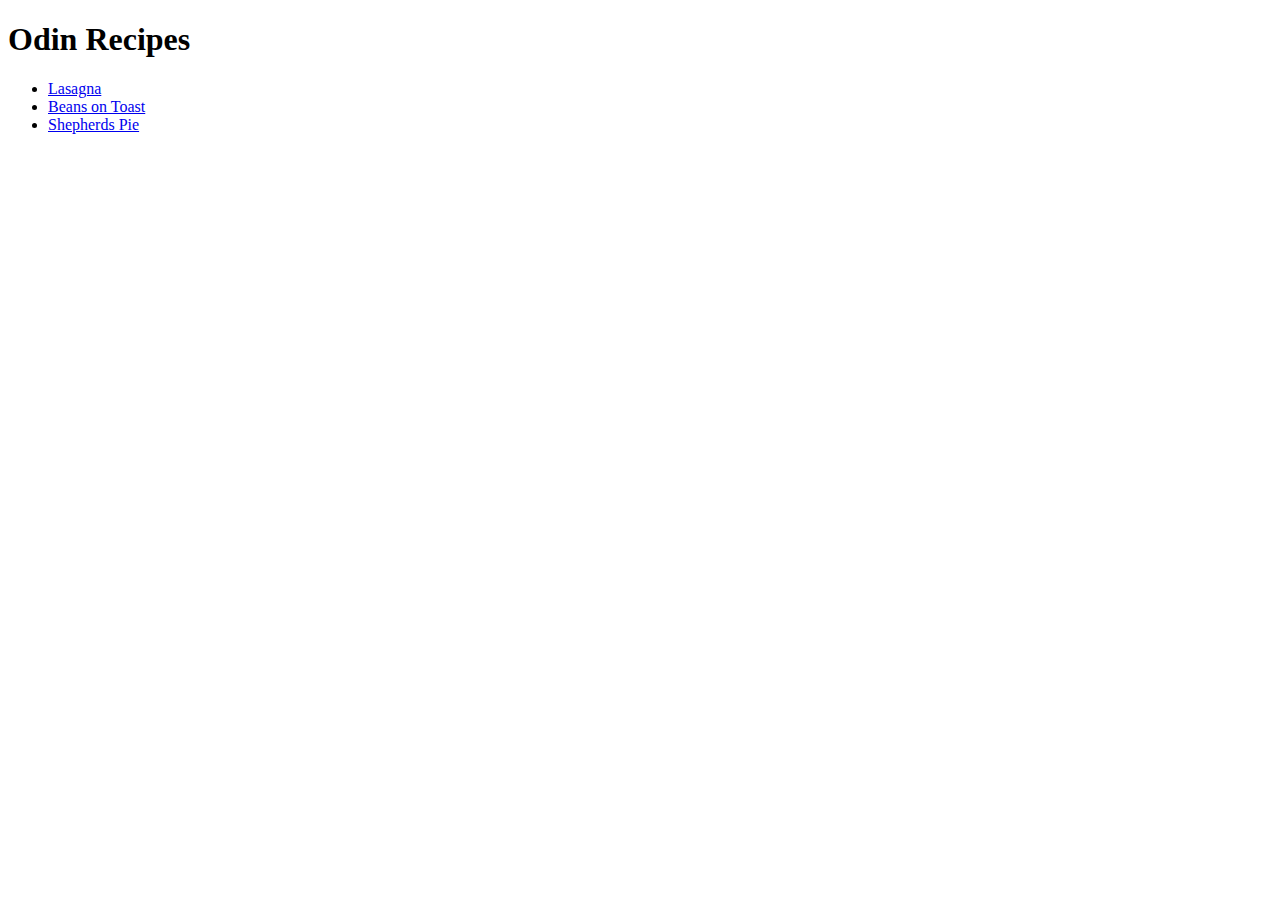
<file: index.html>
<!DOCTYPE html>
<html lang="en">
<head>
    <meta charset="UTF-8">
    <meta name="viewport" content="width=device-width, initial-scale=1.0">
    <title>Odin Recipes</title>
</head>
<body>
    <h1>Odin Recipes</h1>
    <ul>
        
        <li> <a href="recipes/lasagna.html">Lasagna</a> </li>
        <li> <a href="recipes/beans_on_toast.html">Beans on Toast</a> </li>
        <li> <a href="recipes/sheperds_pie.html">Shepherds Pie</a> </li>
    
    </ul>
</body>
</html>
</file>
